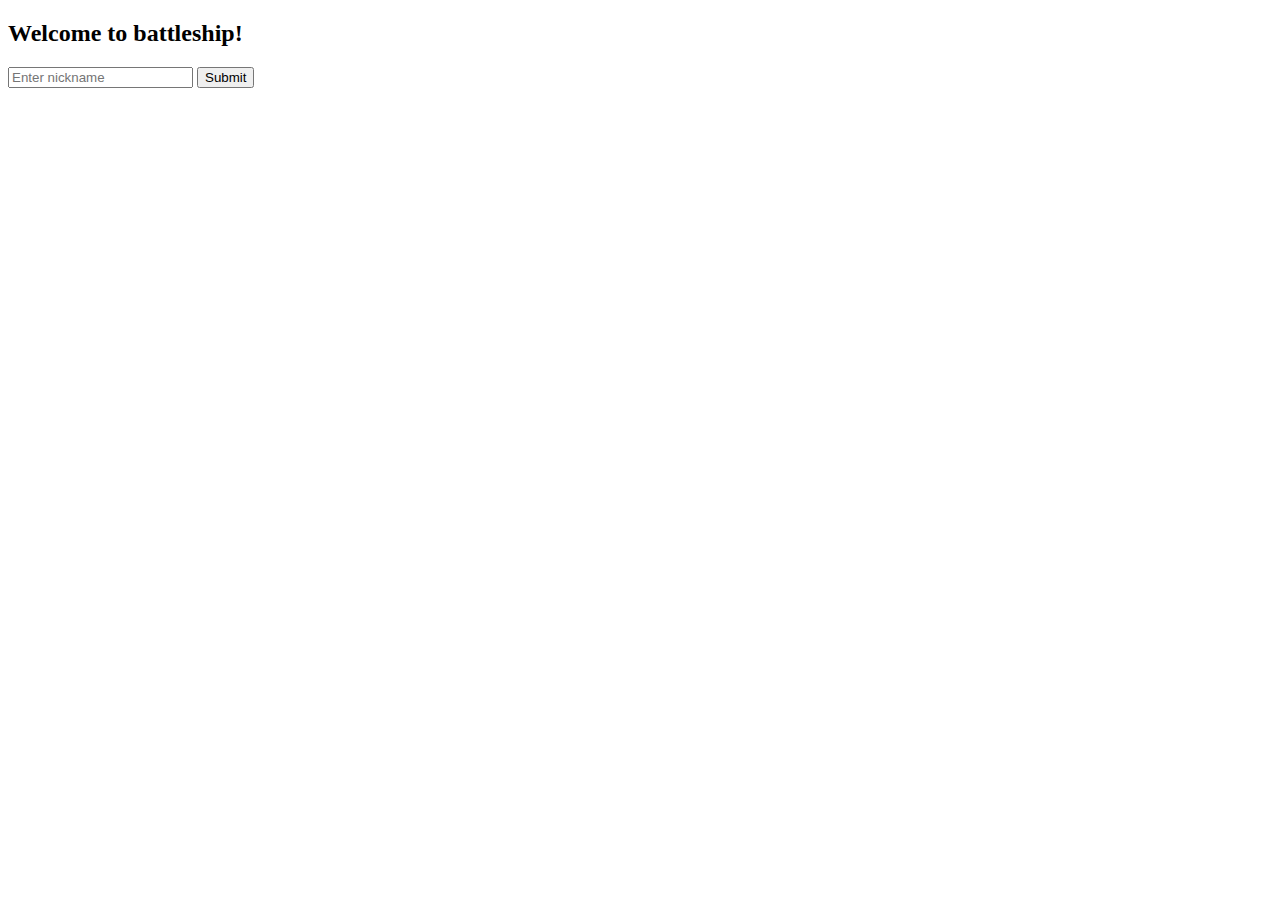
<file: src/main/webapp/view/index.html>
<!DOCTYPE html>
<html lang="en">
<body>
<h2>Welcome to battleship!</h2>
<form id="form">
    <input id="login" type="text" name="login" placeholder="Enter nickname">
    <input type="submit"  formaction="/start" formmethod="post">
</form>
</body>
</html>
</file>
